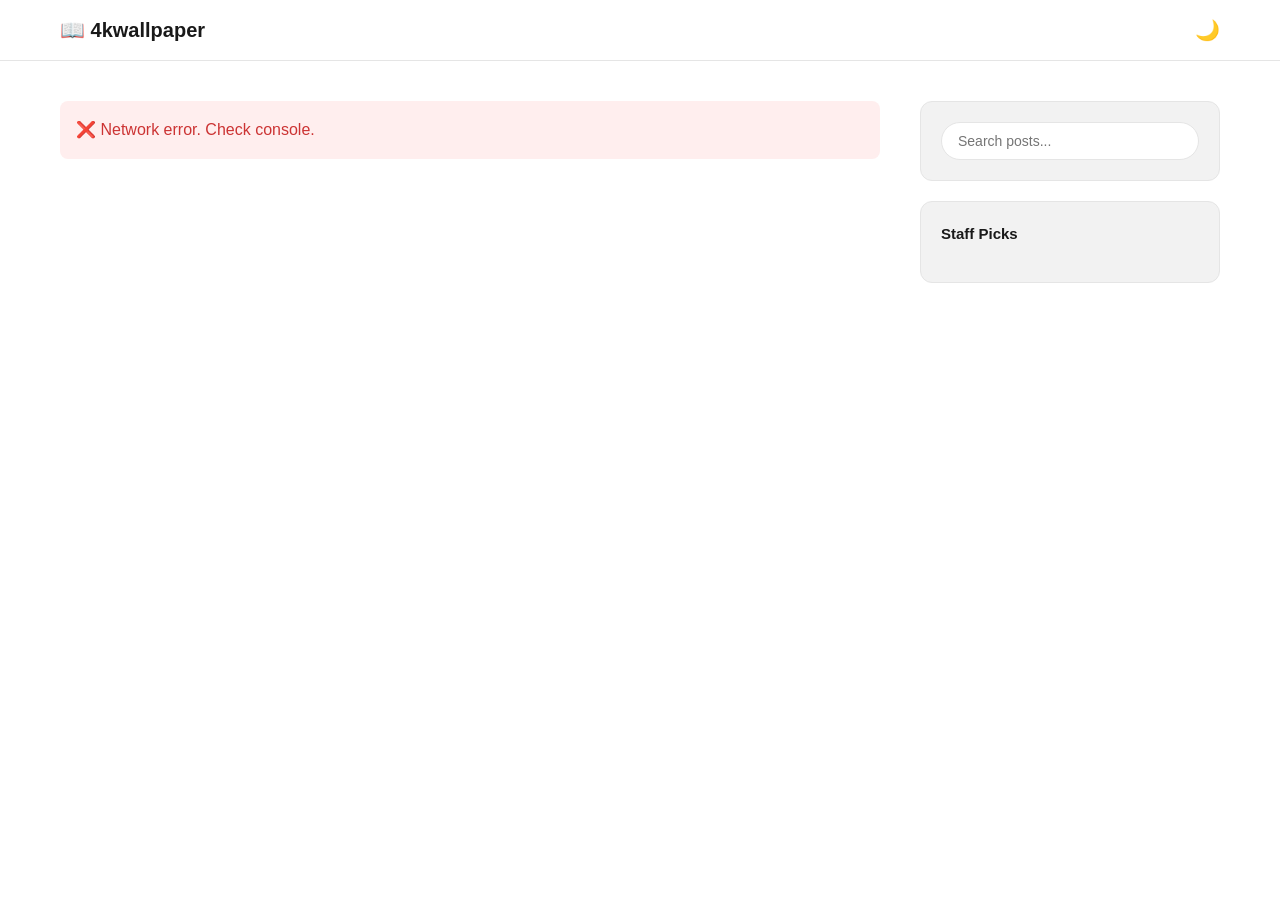
<file: index.html>
<!DOCTYPE html>
<html lang="en">
<head>
    <meta charset="UTF-8">
    <meta name="viewport" content="width=device-width, initial-scale=1.0">
    <title>4kwallpaper - Stories</title>
    <style>
        :root {
            --bg: #ffffff;
            --text: #191919;
            --text-light: #757575;
            --border: #e5e5e5;
            --hover: #f2f2f2;
        }
        html.dark-mode {
            --bg: #0a0a0a;
            --text: #f2f2f2;
            --text-light: #9c9c9c;
            --border: #2a2a2a;
            --hover: #1f1f1f;
        }
        * { margin: 0; padding: 0; box-sizing: border-box; }
        body {
            font-family: -apple-system, BlinkMacSystemFont, "Segoe UI", Roboto, sans-serif;
            background-color: var(--bg);
            color: var(--text);
            line-height: 1.6;
            transition: background 0.3s, color 0.3s;
        }
        .navbar {
            position: sticky;
            top: 0;
            background: var(--bg);
            border-bottom: 1px solid var(--border);
            z-index: 100;
        }
        .navbar-content {
            max-width: 1200px;
            margin: 0 auto;
            padding: 0 20px;
            height: 60px;
            display: flex;
            justify-content: space-between;
            align-items: center;
        }
        .logo {
            font-size: 20px;
            font-weight: 700;
            text-decoration: none;
            color: var(--text);
        }
        .theme-btn {
            background: none;
            border: none;
            font-size: 20px;
            cursor: pointer;
            color: var(--text);
        }
        .main {
            max-width: 1200px;
            margin: 0 auto;
            padding: 40px 20px;
        }
        .feed {
            display: grid;
            grid-template-columns: 1fr 300px;
            gap: 40px;
        }
        .post {
            display: grid;
            grid-template-columns: 1fr 150px;
            gap: 16px;
            padding: 20px 0;
            border-bottom: 1px solid var(--border);
            cursor: pointer;
            transition: background 0.2s;
        }
        .post:hover {
            background: var(--hover);
            padding: 20px;
            border-radius: 8px;
        }
        .post-text h2 {
            font-size: 20px;
            margin: 0 0 8px 0;
            color: var(--text);
        }
        .post-text p {
            font-size: 15px;
            color: var(--text-light);
            margin: 0 0 12px 0;
            line-height: 1.5;
            display: -webkit-box;
            -webkit-line-clamp: 2;
            -webkit-box-orient: vertical;
            overflow: hidden;
        }
        .post-meta {
            font-size: 13px;
            color: var(--text-light);
        }
        .post-image {
            width: 150px;
            height: 150px;
            background: linear-gradient(135deg, #667eea 0%, #764ba2 100%);
            border-radius: 8px;
            background-size: cover;
            background-position: center;
        }
        .sidebar {
            display: flex;
            flex-direction: column;
            gap: 20px;
        }
        .sidebar-box {
            background: var(--hover);
            border: 1px solid var(--border);
            border-radius: 12px;
            padding: 20px;
        }
        .sidebar-title {
            font-size: 15px;
            font-weight: 600;
            margin-bottom: 16px;
        }
        .search-input {
            width: 100%;
            border: 1px solid var(--border);
            border-radius: 20px;
            padding: 10px 16px;
            background: var(--bg);
            color: var(--text);
            font-size: 14px;
            outline: none;
        }
        .search-input:focus {
            border-color: var(--text);
        }
        .staff-pick {
            padding: 12px 0;
            border-bottom: 1px solid var(--border);
            cursor: pointer;
            text-decoration: none;
            color: inherit;
            display: flex;
            gap: 12px;
        }
        .staff-pick:last-child {
            border-bottom: none;
        }
        .staff-avatar {
            width: 32px;
            height: 32px;
            border-radius: 50%;
            background: #667eea;
            flex-shrink: 0;
        }
        .staff-text {
            flex: 1;
            min-width: 0;
        }
        .staff-label {
            font-size: 12px;
            font-weight: 600;
            color: var(--text);
        }
        .staff-title {
            font-size: 12px;
            color: var(--text-light);
            line-height: 1.4;
            display: -webkit-box;
            -webkit-line-clamp: 2;
            -webkit-box-orient: vertical;
            overflow: hidden;
        }
        .loading {
            text-align: center;
            color: var(--text-light);
            padding: 40px 20px;
        }
        .error {
            background: #fee;
            color: #c33;
            padding: 16px;
            border-radius: 8px;
            margin-bottom: 20px;
        }
        @media (max-width: 768px) {
            .feed { grid-template-columns: 1fr; }
            .sidebar { display: none; }
            .post { grid-template-columns: 1fr 100px; }
            .post-image { width: 100px; height: 100px; }
        }
    </style>
</head>
<body>

<header class="navbar">
    <div class="navbar-content">
        <a href="/" class="logo">📖 4kwallpaper</a>
        <button class="theme-btn" id="themeBtn">🌙</button>
    </div>
</header>

<main class="main">
    <div class="feed">
        <section id="feed"></section>
        <aside class="sidebar">
            <div class="sidebar-box">
                <input type="text" id="search" placeholder="Search posts..." class="search-input">
            </div>
            <div class="sidebar-box">
                <div class="sidebar-title">Staff Picks</div>
                <div id="staffPicks"></div>
            </div>
        </aside>
    </div>
</main>

<script>
const API_URL = 'https://api.github.com/repos/ganesh412004/4kwallpaper/contents/posts';
const IMAGES = [
    'https://images.unsplash.com/photo-1517694712202-14dd9538aa97?w=600&h=300&fit=crop',
    'https://images.unsplash.com/photo-1633356122544-f134324ef6db?w=600&h=300&fit=crop',
    'https://images.unsplash.com/photo-1518895949257-7621c3c786d7?w=600&h=300&fit=crop',
    'https://images.unsplash.com/photo-1516321318423-f06b1b504d4a?w=600&h=300&fit=crop'
];

const feed = document.getElementById('feed');
const staffPicks = document.getElementById('staffPicks');
const search = document.getElementById('search');
const themeBtn = document.getElementById('themeBtn');
const html = document.documentElement;

let allPosts = [];

// Theme toggle
themeBtn.addEventListener('click', () => {
    html.classList.toggle('dark-mode');
    localStorage.setItem('theme', html.classList.contains('dark-mode') ? 'dark' : 'light');
    themeBtn.textContent = html.classList.contains('dark-mode') ? '☀️' : '🌙';
});

if (localStorage.getItem('theme') === 'dark') {
    html.classList.add('dark-mode');
    themeBtn.textContent = '☀️';
}

// Load posts
async function loadPosts() {
    try {
        console.log('Fetching posts from:', API_URL);
        const res = await fetch(API_URL);
        const files = await res.json();
        
        if (!Array.isArray(files)) {
            feed.innerHTML = '<div class="error">❌ No posts folder found. Create /posts folder with .json files.</div>';
            return;
        }
        
        const jsonFiles = files.filter(f => f.name.endsWith('.json'));
        console.log('Found JSON files:', jsonFiles.map(f => f.name));
        
        if (jsonFiles.length === 0) {
            feed.innerHTML = '<div class="loading">📝 No posts yet. Add .json files to /posts folder.</div>';
            return;
        }
        
        allPosts = [];
        
        for (let i = 0; i < jsonFiles.length; i++) {
            const file = jsonFiles[i];
            try {
                const content = await fetch(file.download_url).then(r => r.json());
                content.__filename = file.name;
                content.__index = i;
                allPosts.push(content);
                console.log('Loaded post:', content.title);
            } catch (e) {
                console.error('Error loading', file.name, ':', e);
            }
        }
        
        if (allPosts.length === 0) {
            feed.innerHTML = '<div class="error">❌ Failed to parse post files. Check JSON format.</div>';
            return;
        }
        
        displayPosts(allPosts);
        displayStaffPicks(allPosts.slice(0, 3));
        
    } catch (e) {
        console.error('Error:', e);
        feed.innerHTML = '<div class="error">❌ Network error. Check console.</div>';
    }
}

function displayPosts(posts) {
    feed.innerHTML = posts.map((post, i) => `
        <a href="post.html?file=${encodeURIComponent(post.__filename)}" style="text-decoration: none; color: inherit;">
            <div class="post">
                <div class="post-text">
                    <h2>${escapeHtml(post.title)}</h2>
                    <p>${escapeHtml(post.subtitle)}</p>
                    <div class="post-meta">${post.date || 'Today'} • ${Math.ceil((post.content || '').split(' ').length / 200)} min read</div>
                </div>
                <div class="post-image" style="background-image: url('${IMAGES[i % IMAGES.length]}');"></div>
            </div>
        </a>
    `).join('');
}

function displayStaffPicks(posts) {
    staffPicks.innerHTML = posts.map((post, i) => `
        <a href="post.html?file=${encodeURIComponent(post.__filename)}" class="staff-pick">
            <div class="staff-avatar" style="background-image: url('${IMAGES[i]}'); background-size: cover;"></div>
            <div class="staff-text">
                <div class="staff-label">Staff Pick</div>
                <div class="staff-title">${escapeHtml(post.title)}</div>
            </div>
        </a>
    `).join('');
}

search.addEventListener('input', (e) => {
    const q = e.target.value.toLowerCase();
    const filtered = allPosts.filter(p => 
        (p.title || '').toLowerCase().includes(q) || 
        (p.subtitle || '').toLowerCase().includes(q)
    );
    displayPosts(filtered);
});

function escapeHtml(str) {
    const div = document.createElement('div');
    div.textContent = str;
    return div.innerHTML;
}

loadPosts();
</script>

</body>
</html>
</file>
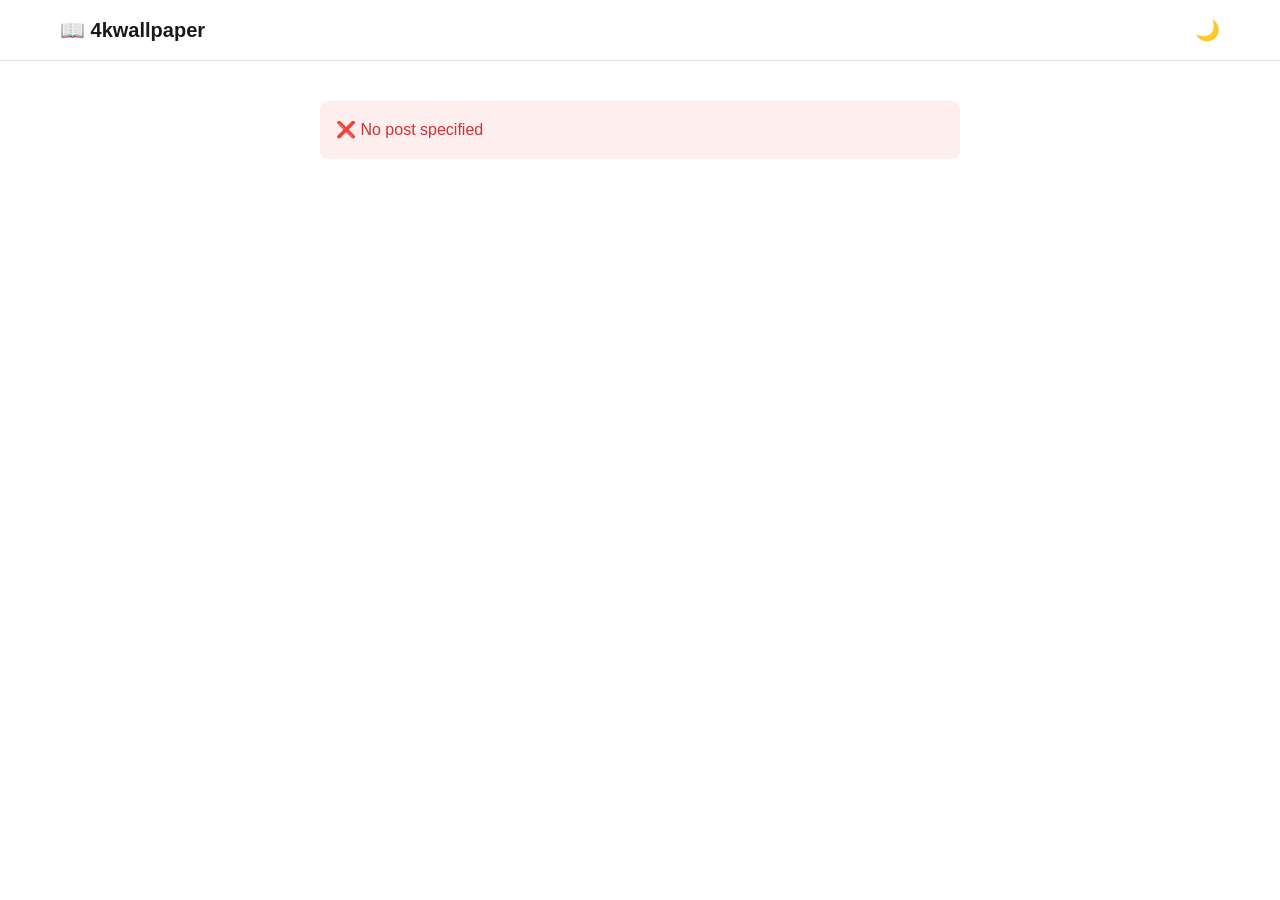
<file: post.html>
<!DOCTYPE html>
<html lang="en">
<head>
    <meta charset="UTF-8">
    <meta name="viewport" content="width=device-width, initial-scale=1.0">
    <title>4kwallpaper - Post</title>
    <style>
        :root {
            --bg: #ffffff;
            --text: #191919;
            --text-light: #757575;
            --border: #e5e5e5;
        }
        html.dark-mode {
            --bg: #0a0a0a;
            --text: #f2f2f2;
            --text-light: #9c9c9c;
            --border: #2a2a2a;
        }
        * { margin: 0; padding: 0; box-sizing: border-box; }
        body {
            font-family: -apple-system, BlinkMacSystemFont, "Segoe UI", Roboto, sans-serif;
            background-color: var(--bg);
            color: var(--text);
            line-height: 1.6;
            transition: background 0.3s, color 0.3s;
        }
        .navbar {
            position: sticky;
            top: 0;
            background: var(--bg);
            border-bottom: 1px solid var(--border);
            z-index: 100;
        }
        .navbar-content {
            max-width: 1200px;
            margin: 0 auto;
            padding: 0 20px;
            height: 60px;
            display: flex;
            justify-content: space-between;
            align-items: center;
        }
        .logo {
            font-size: 20px;
            font-weight: 700;
            text-decoration: none;
            color: var(--text);
        }
        .theme-btn {
            background: none;
            border: none;
            font-size: 20px;
            cursor: pointer;
            color: var(--text);
        }
        .main {
            max-width: 680px;
            margin: 0 auto;
            padding: 40px 20px;
        }
        .back-link {
            text-decoration: none;
            color: var(--text-light);
            margin-bottom: 30px;
            display: inline-block;
        }
        .back-link:hover {
            color: var(--text);
        }
        h1 {
            font-size: 42px;
            font-weight: 700;
            margin: 0 0 12px 0;
            line-height: 1.2;
        }
        .subtitle {
            font-size: 20px;
            color: var(--text-light);
            margin: 0 0 20px 0;
            line-height: 1.4;
        }
        .meta {
            font-size: 13px;
            color: var(--text-light);
            margin-bottom: 30px;
            padding-bottom: 20px;
            border-bottom: 1px solid var(--border);
        }
        .content {
            font-size: 18px;
            line-height: 1.7;
        }
        .content p {
            margin-bottom: 24px;
        }
        .loading {
            text-align: center;
            color: var(--text-light);
            padding: 40px 20px;
        }
        .error {
            background: #fee;
            color: #c33;
            padding: 16px;
            border-radius: 8px;
        }
    </style>
</head>
<body>

<header class="navbar">
    <div class="navbar-content">
        <a href="/" class="logo">📖 4kwallpaper</a>
        <button class="theme-btn" id="themeBtn">🌙</button>
    </div>
</header>

<main class="main">
    <div id="content">
        <div class="loading">Loading post...</div>
    </div>
</main>

<script>
const API_URL = 'https://api.github.com/repos/ganesh412004/4kwallpaper/contents/posts';
const content = document.getElementById('content');
const themeBtn = document.getElementById('themeBtn');
const html = document.documentElement;

const params = new URLSearchParams(window.location.search);
const filename = params.get('file');

themeBtn.addEventListener('click', () => {
    html.classList.toggle('dark-mode');
    localStorage.setItem('theme', html.classList.contains('dark-mode') ? 'dark' : 'light');
    themeBtn.textContent = html.classList.contains('dark-mode') ? '☀️' : '🌙';
});

if (localStorage.getItem('theme') === 'dark') {
    html.classList.add('dark-mode');
    themeBtn.textContent = '☀️';
}

async function loadPost() {
    if (!filename) {
        content.innerHTML = '<div class="error">❌ No post specified</div>';
        return;
    }
    
    try {
        const url = `${API_URL}/${encodeURIComponent(filename)}`;
        console.log('Fetching post from:', url);
        
        const res = await fetch(url);
        const fileData = await res.json();
        
        const postRes = await fetch(fileData.download_url);
        const post = await postRes.json();
        
        document.title = (post.title || 'Post') + ' - 4kwallpaper';
        
        const dateStr = post.date ? new Date(post.date).toLocaleDateString('en-US', {
            year: 'numeric', month: 'long', day: 'numeric'
        }) : 'Today';
        
        const readTime = Math.ceil((post.content || '').split(' ').length / 200);
        
        content.innerHTML = `
            <a href="/" class="back-link">← Back</a>
            <h1>${escapeHtml(post.title)}</h1>
            <p class="subtitle">${escapeHtml(post.subtitle)}</p>
            <div class="meta">${dateStr} • ${readTime} min read</div>
            <div class="content">${formatContent(post.content)}</div>
        `;
    } catch (e) {
        console.error('Error:', e);
        content.innerHTML = '<div class="error">❌ Failed to load post. Check console.</div>';
    }
}

function formatContent(text) {
    return (text || '')
        .split('\n')
        .map(line => `<p>${escapeHtml(line)}</p>`)
        .join('');
}

function escapeHtml(str) {
    const div = document.createElement('div');
    div.textContent = str;
    return div.innerHTML;
}

loadPost();
</script>

</body>
</html>
</file>
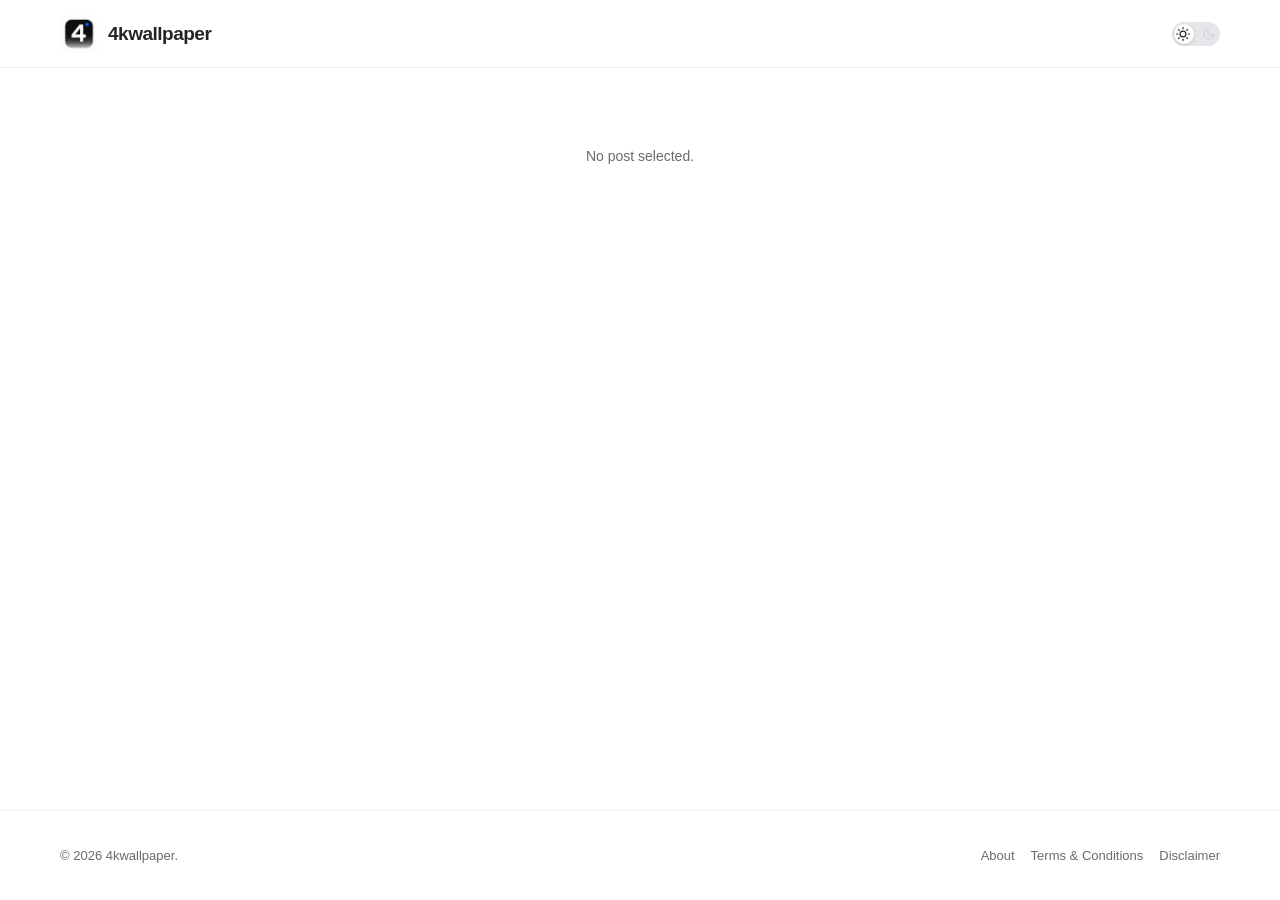
<file: viewer.html>
<!DOCTYPE html>
<html lang="en">
<head>
    <meta charset="UTF-8">
    <meta name="viewport" content="width=device-width, initial-scale=1.0">
    <title>Story - 4kwallpaper</title>
    <link rel="stylesheet" href="viewer-style.css">
    <script>
        if (localStorage.getItem("theme") === "dark") {
            document.documentElement.classList.add("dark-mode");
        }
    </script>
</head>
<body>

    <header class="apple-header">
        <div class="header-content">
            <a href="index.html" class="logo-container">
                <img src="4kwallpaperlogo.png" alt="4kwallpaper Logo" class="logo">
                <span class="logo-text">4kwallpaper</span>
            </a>
            <div class="header-actions">
                <button class="theme-toggle" id="themeToggle" aria-label="Toggle Dark Mode">
                    <div class="toggle-slider"></div>
                    <svg class="icon sun-icon" xmlns="http://www.w3.org/2000/svg" width="14" height="14" viewBox="0 0 24 24" fill="none" stroke="currentColor" stroke-width="2" stroke-linecap="round" stroke-linejoin="round">
                        <circle cx="12" cy="12" r="5"></circle>
                        <line x1="12" y1="1" x2="12" y2="3"></line>
                        <line x1="12" y1="21" x2="12" y2="23"></line>
                        <line x1="4.22" y1="4.22" x2="5.64" y2="5.64"></line>
                        <line x1="18.36" y1="18.36" x2="19.78" y2="19.78"></line>
                        <line x1="1" y1="12" x2="3" y2="12"></line>
                        <line x1="21" y1="12" x2="23" y2="12"></line>
                        <line x1="4.22" y1="19.78" x2="5.64" y2="18.36"></line>
                        <line x1="18.36" y1="5.64" x2="19.78" y2="4.22"></line>
                    </svg>
                    <svg class="icon moon-icon" xmlns="http://www.w3.org/2000/svg" width="14" height="14" viewBox="0 0 24 24" fill="none" stroke="currentColor" stroke-width="2" stroke-linecap="round" stroke-linejoin="round">
                        <path d="M21 12.79A9 9 0 1 1 11.21 3 7 7 0 0 0 21 12.79z"></path>
                    </svg>
                </button>
            </div>
        </div>
    </header>

    <main class="reader-container">
        <article id="storyContent">
            <div class="loading-status">Loading story...</div>
        </article>
    </main>

    <footer class="site-footer">
        <div class="footer-content">
            <p>&copy; 2026 4kwallpaper.</p>
            <div class="footer-links">
                <a href="#" id="openAbout">About</a>
                <a href="#" id="openTerms">Terms & Conditions</a>
                <a href="#" id="openDisclaimer">Disclaimer</a>
            </div>
        </div>
    </footer>

    <div id="footerModal" class="modal-overlay">
        <div class="modal-box">
            <button class="modal-close" id="closeModal">&times;</button>
            <h2 id="modalTitle">Title</h2>
            <div id="modalBody" class="modal-text">Content goes here...</div>
        </div>
    </div>

    <script src="viewer.js"></script>
</body>
</html>
</file>
<file: viewer-style.css>
:root {
    --bg-color: #ffffff;
    --text-color: #242424;
    --text-secondary: #6b6b6b;
    --header-bg: rgba(255, 255, 255, 0.85);
    --header-border: #f2f2f2;
    --toggle-bg: #e5e5ea;
    --toggle-slider: #ffffff;
    --icon-color: #242424;
    --modal-backdrop: rgba(0, 0, 0, 0.4);
}

html.dark-mode {
    --bg-color: #0b0b0b;
    --text-color: #f5f5f7;
    --text-secondary: #a0a0a5;
    --header-bg: rgba(11, 11, 11, 0.85);
    --header-border: #242424;
    --toggle-bg: #333336;
    --toggle-slider: #1c1c1e;
    --icon-color: #f5f5f7;
    --modal-backdrop: rgba(0, 0, 0, 0.7);
}

* {
    box-sizing: border-box;
}

html, body {
    margin: 0;
    padding: 0;
}

body {
    font-family: -apple-system, BlinkMacSystemFont, "Segoe UI", Roboto, sans-serif;
    background-color: var(--bg-color);
    color: var(--text-color);
    display: flex;
    flex-direction: column;
    min-height: 100vh;
    -webkit-font-smoothing: antialiased;
    transition: background-color 0.3s ease, color 0.3s ease;
}

.apple-header {
    position: sticky;
    top: 0;
    width: 100%;
    background-color: var(--header-bg);
    backdrop-filter: saturate(180%) blur(20px);
    -webkit-backdrop-filter: saturate(180%) blur(20px);
    border-bottom: 1px solid var(--header-border);
    z-index: 1000;
}

.header-content {
    max-width: 1192px;
    margin: 0 auto;
    padding: 0 16px;
    height: 67px;
    display: flex;
    justify-content: space-between;
    align-items: center;
}

.logo-container {
    display: flex;
    align-items: center;
    gap: 10px;
    text-decoration: none;
    color: var(--text-color);
    transition: opacity 0.2s ease;
}

.logo-container:hover {
    opacity: 0.8;
}

.logo { 
    height: 38px; 
    width: auto;
}

.logo-text { 
    font-size: 19px; 
    font-weight: 700; 
    letter-spacing: -0.5px;
}

.header-actions {
    display: flex;
    align-items: center;
    gap: 12px;
}

.theme-toggle {
    position: relative;
    width: 48px;
    height: 24px;
    background-color: var(--toggle-bg);
    border-radius: 20px;
    border: none;
    cursor: pointer;
    display: flex;
    justify-content: space-between;
    align-items: center;
    padding: 0 4px;
    transition: background-color 0.3s ease;
}

.theme-toggle:hover {
    opacity: 0.9;
}

.theme-toggle .icon { 
    color: var(--icon-color); 
    z-index: 2; 
    pointer-events: none;
}

.theme-toggle .moon-icon { 
    opacity: 0.1; 
}

html.dark-mode .theme-toggle .sun-icon { 
    opacity: 0.1; 
}

html.dark-mode .theme-toggle .moon-icon { 
    opacity: 1; 
}

.toggle-slider {
    position: absolute;
    top: 2px;
    left: 2px;
    width: 20px;
    height: 20px;
    background-color: var(--toggle-slider);
    border-radius: 50%;
    box-shadow: 0 1px 3px rgba(0,0,0,0.15);
    transition: transform 0.3s cubic-bezier(0.34, 1.56, 0.64, 1);
    z-index: 1;
}

html.dark-mode .toggle-slider { 
    transform: translateX(24px); 
}

.reader-container {
    max-width: 680px;
    width: 100%;
    margin: 40px auto;
    padding: 0 16px;
    box-sizing: border-box;
    flex: 1;
}

article {
    animation: contentFade 0.5s ease;
}

article h1 {
    font-size: 42px;
    font-weight: 700;
    line-height: 1.2;
    margin: 0 0 12px 0;
    letter-spacing: -0.5px;
}

article .subtitle {
    font-size: 20px;
    font-weight: 400;
    color: var(--text-secondary);
    margin: 0 0 20px 0;
    line-height: 1.4;
}

article .meta {
    font-size: 13px;
    color: var(--text-secondary);
    margin-bottom: 30px;
    padding-bottom: 20px;
    border-bottom: 1px solid var(--header-border);
    display: flex;
    gap: 12px;
    flex-wrap: wrap;
}

article .content {
    font-size: 18px;
    line-height: 1.7;
    color: var(--text-color);
    word-break: break-word;
}

article .content p {
    margin: 0 0 24px 0;
}

article .content blockquote {
    border-left: 3px solid var(--text-secondary);
    padding-left: 20px;
    margin: 24px 0;
    color: var(--text-secondary);
    font-style: italic;
}

article .content code {
    background-color: var(--header-border);
    padding: 2px 6px;
    border-radius: 4px;
    font-family: 'Courier New', monospace;
    font-size: 14px;
}

article .content pre {
    background-color: var(--header-border);
    padding: 16px;
    border-radius: 8px;
    overflow-x: auto;
    margin: 24px 0;
}

article .content pre code {
    background: none;
    padding: 0;
}

article .content img {
    max-width: 100%;
    height: auto;
    border-radius: 8px;
    margin: 24px 0;
}

article .content h2 {
    font-size: 28px;
    font-weight: 700;
    margin: 40px 0 20px 0;
    line-height: 1.2;
}

article .content h3 {
    font-size: 22px;
    font-weight: 600;
    margin: 30px 0 15px 0;
    line-height: 1.2;
}

article .content ul, 
article .content ol {
    margin: 24px 0;
    padding-left: 24px;
}

article .content li {
    margin-bottom: 8px;
    line-height: 1.6;
}

.back-link {
    display: inline-block;
    margin-bottom: 30px;
    text-decoration: none;
    color: var(--text-secondary);
    font-size: 14px;
    transition: color 0.2s ease;
}

.back-link:hover {
    color: var(--text-color);
}

.site-footer { 
    border-top: 1px solid var(--header-border); 
    padding: 24px 0; 
    margin-top: auto;
}

.footer-content { 
    max-width: 1192px; 
    margin: 0 auto; 
    padding: 0 16px; 
    display: flex; 
    justify-content: space-between; 
    align-items: center; 
    font-size: 13px; 
    color: var(--text-secondary);
    flex-wrap: wrap;
    gap: 16px;
}

.footer-links { 
    display: flex; 
    gap: 16px;
}

.footer-links a { 
    text-decoration: none; 
    color: var(--text-secondary);
    transition: color 0.2s ease;
}

.footer-links a:hover { 
    color: var(--text-color); 
}

.modal-overlay {
    position: fixed;
    top: 0;
    left: 0;
    width: 100%;
    height: 100%;
    background-color: var(--modal-backdrop);
    display: flex;
    justify-content: center;
    align-items: center;
    opacity: 0;
    pointer-events: none;
    transition: opacity 0.3s ease;
    z-index: 2000;
    backdrop-filter: blur(4px);
    -webkit-backdrop-filter: blur(4px);
}

.modal-overlay.active { 
    opacity: 1; 
    pointer-events: auto; 
}

.modal-box {
    background-color: var(--bg-color);
    padding: 32px;
    border-radius: 16px;
    max-width: 500px;
    width: 90%;
    box-sizing: border-box;
    position: relative;
    box-shadow: 0 12px 40px rgba(0,0,0,0.15);
    transform: scale(0.95);
    transition: transform 0.3s ease;
    border: 1px solid var(--header-border);
}

.modal-overlay.active .modal-box { 
    transform: scale(1); 
}

.modal-close {
    position: absolute;
    top: 16px;
    right: 20px;
    background: none;
    border: none;
    font-size: 28px;
    color: var(--text-secondary);
    cursor: pointer;
    line-height: 1;
    transition: color 0.2s ease;
}

.modal-close:hover { 
    color: var(--text-color); 
}

.modal-text { 
    font-size: 15px; 
    line-height: 24px; 
    color: var(--text-secondary); 
    margin-top: 16px;
}

.loading-status { 
    text-align: center; 
    color: var(--text-secondary); 
    font-size: 14px; 
    padding: 40px 20px;
}

@keyframes contentFade {
    from { 
        opacity: 0; 
        transform: translateY(10px); 
    }
    to { 
        opacity: 1; 
        transform: translateY(0); 
    }
}

/* RESPONSIVE DESIGN */
@media (max-width: 768px) {
    .header-content {
        height: 60px;
        padding: 0 12px;
    }
    
    .logo { 
        height: 34px; 
    }
    
    article h1 {
        font-size: 32px;
    }
    
    article .subtitle {
        font-size: 18px;
    }
    
    article .content {
        font-size: 16px;
    }
}

@media (max-width: 600px) {
    .logo-text { 
        display: none; 
    }
    
    .reader-container {
        padding: 0 12px;
        margin: 20px auto;
    }
    
    article h1 {
        font-size: 26px;
        margin-bottom: 10px;
    }
    
    article .subtitle {
        font-size: 16px;
        margin-bottom: 16px;
    }
    
    article .meta {
        font-size: 12px;
        margin-bottom: 20px;
    }
    
    article .content {
        font-size: 15px;
        line-height: 1.6;
    }
    
    article .content h2 {
        font-size: 22px;
        margin: 30px 0 15px 0;
    }
    
    .footer-content {
        flex-direction: column;
        align-items: flex-start;
    }
}

@media (max-width: 400px) {
    article h1 {
        font-size: 22px;
    }
    
    article .content {
        font-size: 14px;
    }
}
</file>
